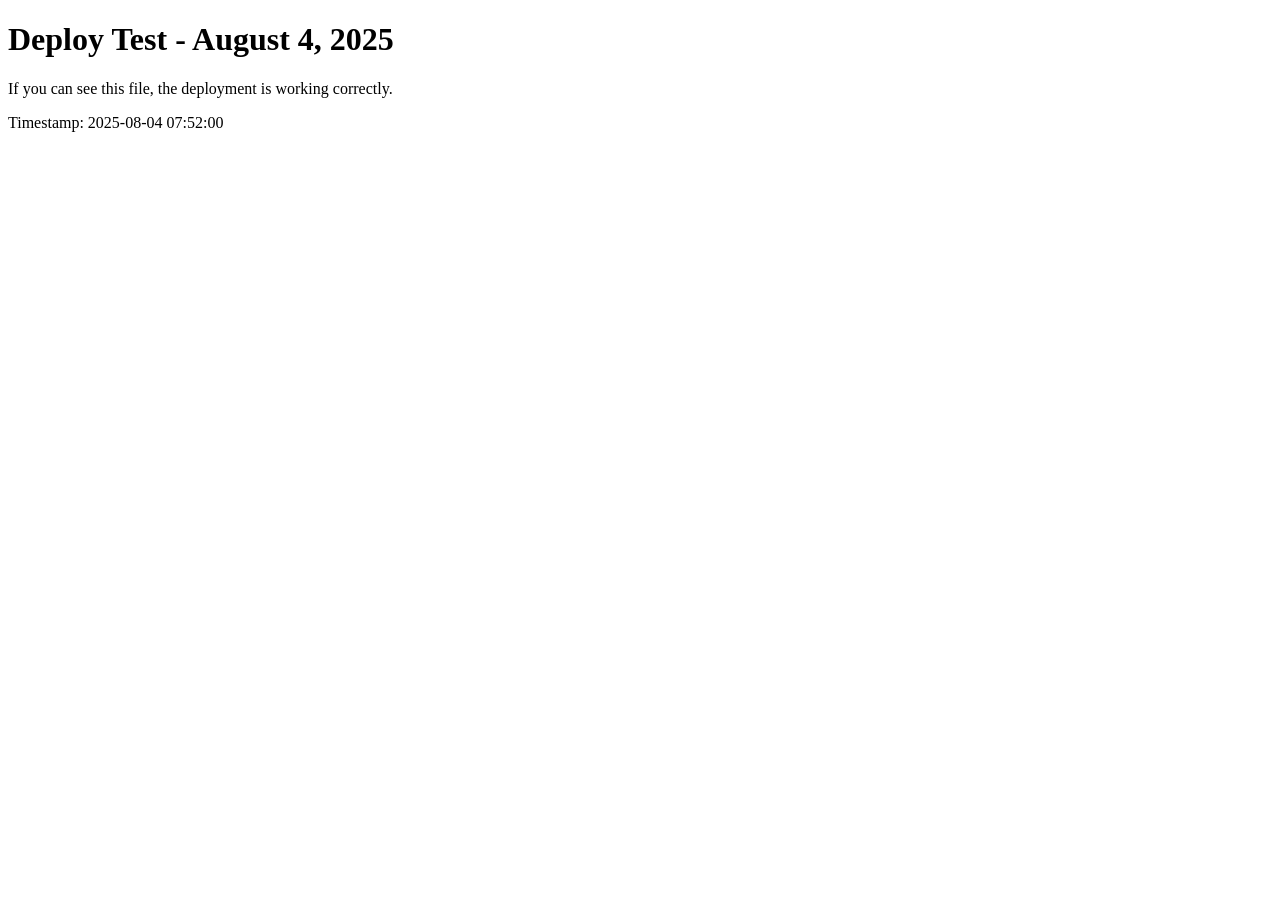
<file: static/deploy-test-20250804.html>
<!DOCTYPE html>
<html>
<head>
    <title>Deploy Test</title>
</head>
<body>
    <h1>Deploy Test - August 4, 2025</h1>
    <p>If you can see this file, the deployment is working correctly.</p>
    <p>Timestamp: 2025-08-04 07:52:00</p>
</body>
</html>
</file>
